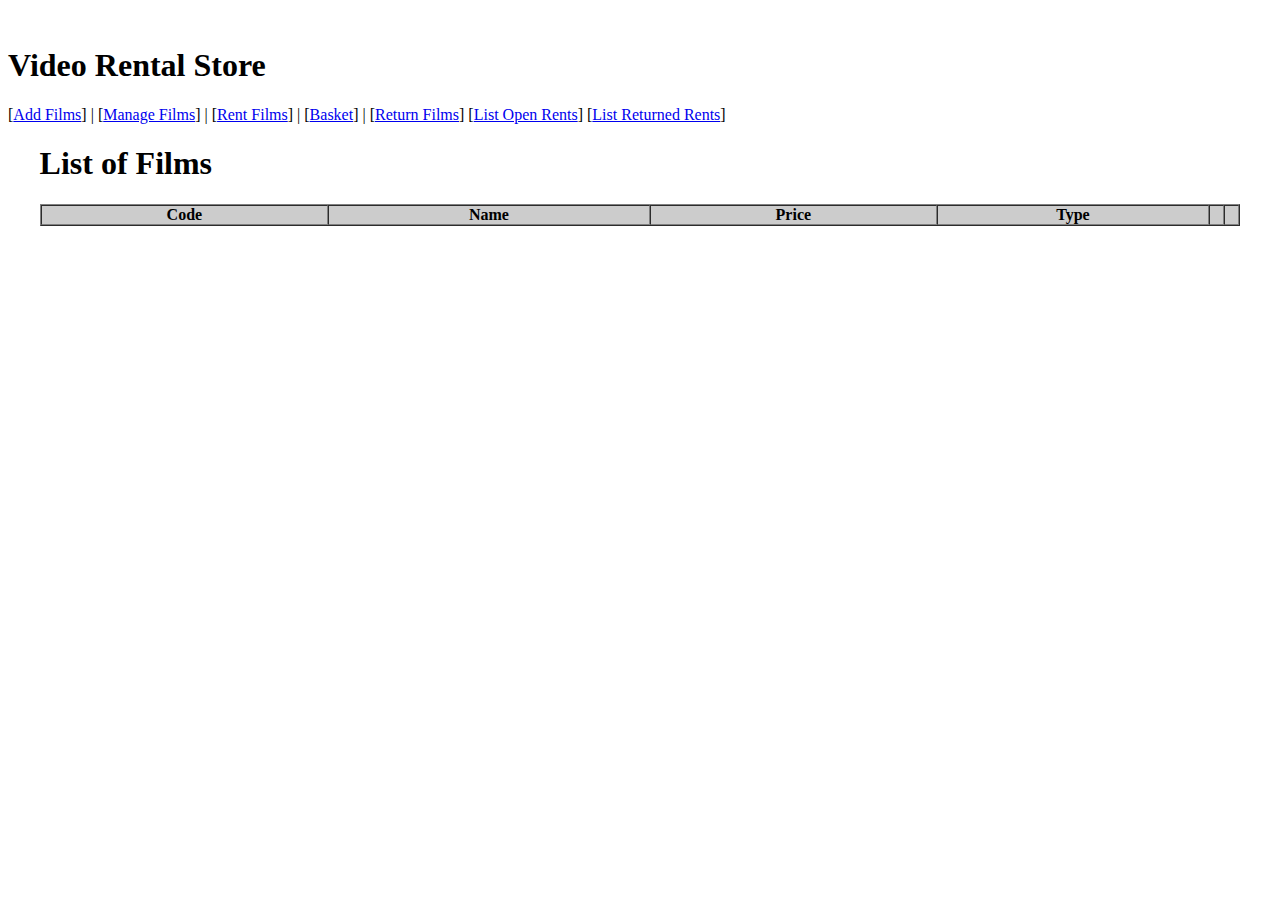
<file: index.html>
<!DOCTYPE html>
<html lang="en" ng-app="videoRentalStoreApp">
    <head>
        <meta charset="UTF-8">
        <meta name="viewport" content="width=device-width, initial-scale=1.0">
        <title>Video Rental Shop</title>
        <link rel="stylesheet" type="text/css" href="css/style.css" />
        <script src="js/angular.min.js"></script>
        <script src="js/angular-route.min.js"></script>
        <script src="js/app.js"></script>
    </head>
    <body>
        <br>
        <h1>Video Rental Store</h1>
        [<a href="#/addFilms">Add Films</a>] |
        [<a href="#/listFilms">Manage Films</a>] |
        [<a href="#/rentFilms">Rent Films</a>] |
        [<a href="#/basket">Basket</a>] |
        [<a href="#/findClient">Return Films</a>]
        [<a href="#/listOpenRents">List Open Rents</a>]
        [<a href="#/listReturnedRents">List Returned Rents</a>]
        <ng-view></ng-view>
    </body>
</html>
</file>
<file: css/style.css>
.no-spin::-webkit-inner-spin-button {
    -webkit-appearance: none;
}

/* Hide the cancel button */
::-webkit-search-cancel-button {
    -webkit-appearance: none;
}
</file>
